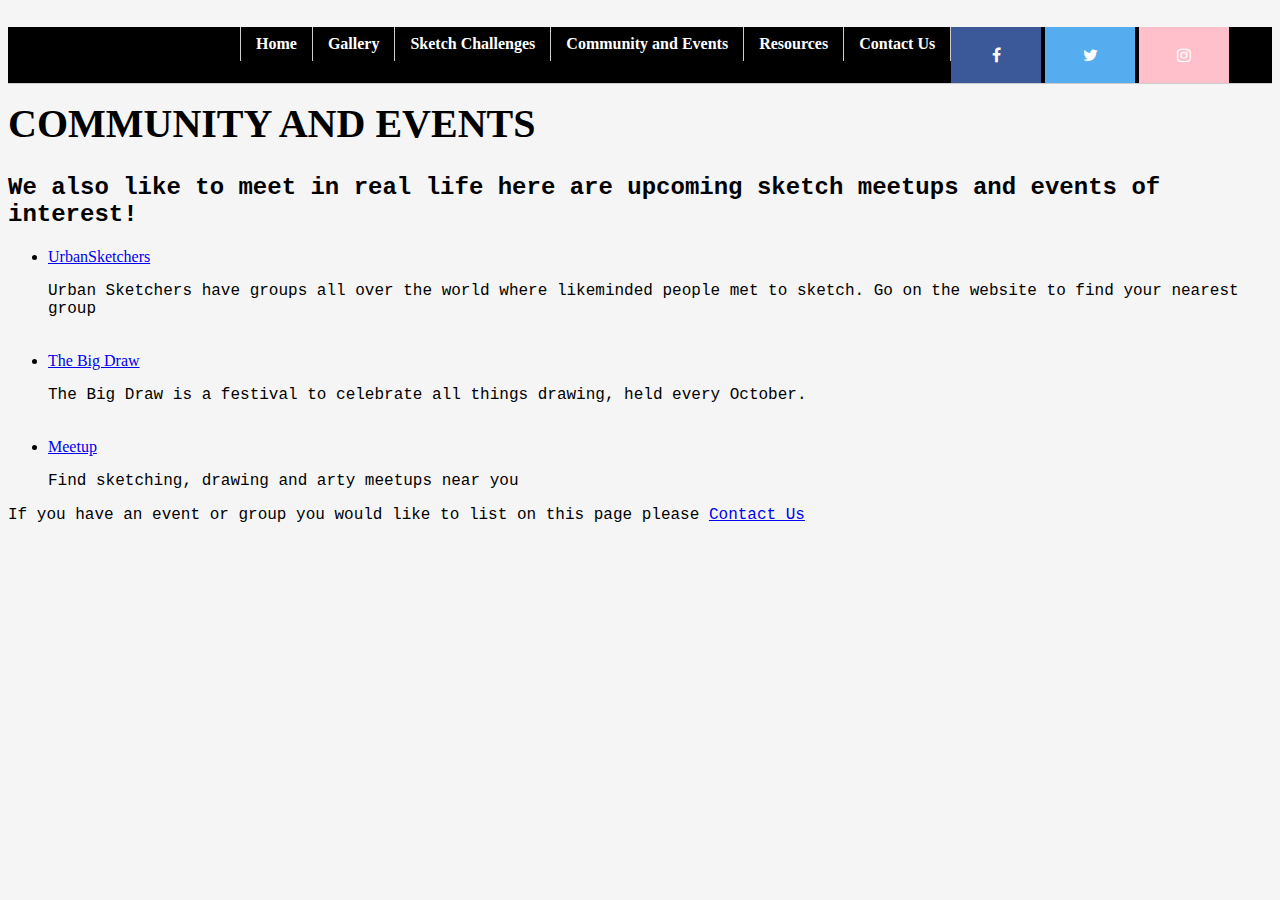
<file: CEvents.html>
<!DOCTYPE html>
<html>
<head>
    <!-- Global site tag (gtag.js) - Google Analytics -->
<script async src="https://www.googletagmanager.com/gtag/js?id=UA-120814991-1"></script>
<script>
  window.dataLayer = window.dataLayer || [];
  function gtag(){dataLayer.push(arguments);}
  gtag('js', new Date());

  gtag('config', 'UA-120814991-1');
</script>
        <link rel="stylesheet" href="https://stackpath.bootstrapcdn.com/bootstrap/4.1.1/css/bootstrap.min.css" integrity="sha384-WskhaSGFgHYWDcbwN70/dfYBj47jz9qbsMId/iRN3ewGhXQFZCSftd1LZCfmhktB" crossorigin="anonymous">
  <link rel="stylesheet" href="Liz.css">
  </head>
<body>
    
    <div class="container">
        <div class="row">
             <div class="col-12">  
                <div id="nav">
                    <ul>
                        <li><a href="index.html">Home</a></li>
                        <li><a href="Gallery.html">Gallery</a></li>
                        <li><a href="SChallenges.html">Sketch Challenges</a></li>
                        <li><a href="CEvents.html">Community and Events</a></li>
                        <li><a href="Resources.html">Resources</a></li>
                        <li><a href="Contact.html">Contact Us</a></li>
                    </ul>

                     <!-- Add icon library -->
<link rel="stylesheet" href="https://cdnjs.cloudflare.com/ajax/libs/font-awesome/4.7.0/css/font-awesome.min.css">

<!-- Add font awesome icons -->

<a href="https://www.facebook.com/groups/ArtClubLAC/" class="fa fa-facebook"></a>
<a href="https://twitter.com/artclub34942898" class="fa fa-twitter"></a>
<a href="https://www.instagram.com/artclub_insta/?hl=en" class="fa fa-instagram"></a>
     </div>
     <div class =".container">
         <h1>COMMUNITY AND EVENTS</h1>
      </div>

      <div class="container">
            <div class="row">
              <div class=".container">
                    <h2>We also like to meet in real life here are upcoming sketch meetups and events of interest!</h2>
          </div>  
          <div class="container"> 
                <div class="row">
                    <div class="col-sm-12">
                        <ul>
                            <li><a href="http://www.urbansketchers.org/">UrbanSketchers</a></li>
                            <p>Urban Sketchers have groups all over the world where likeminded people met to sketch. Go on the website to find your nearest group</p>
                        
                            <br/>
                            <li><a href="http://www.thebigdraw.org/">The Big Draw</a></li>
                            <p>The Big Draw is a festival to celebrate all things drawing, held every October.</p>
                            
                            <br/>  
                             <li><a href="https://www.meetup.com/">Meetup</a></li>
                             <p>Find sketching, drawing and arty meetups near you</p>
                          
                      </ul>
                    </div>
                  </div>
              </div>
              <div class="container">
                    <div class="row">
                      <div class=".container">
                            <p>If you have an event or group you would like to list on this page please <a href="Contact.html">Contact Us</a></p>
                           
                  </div>
</file>
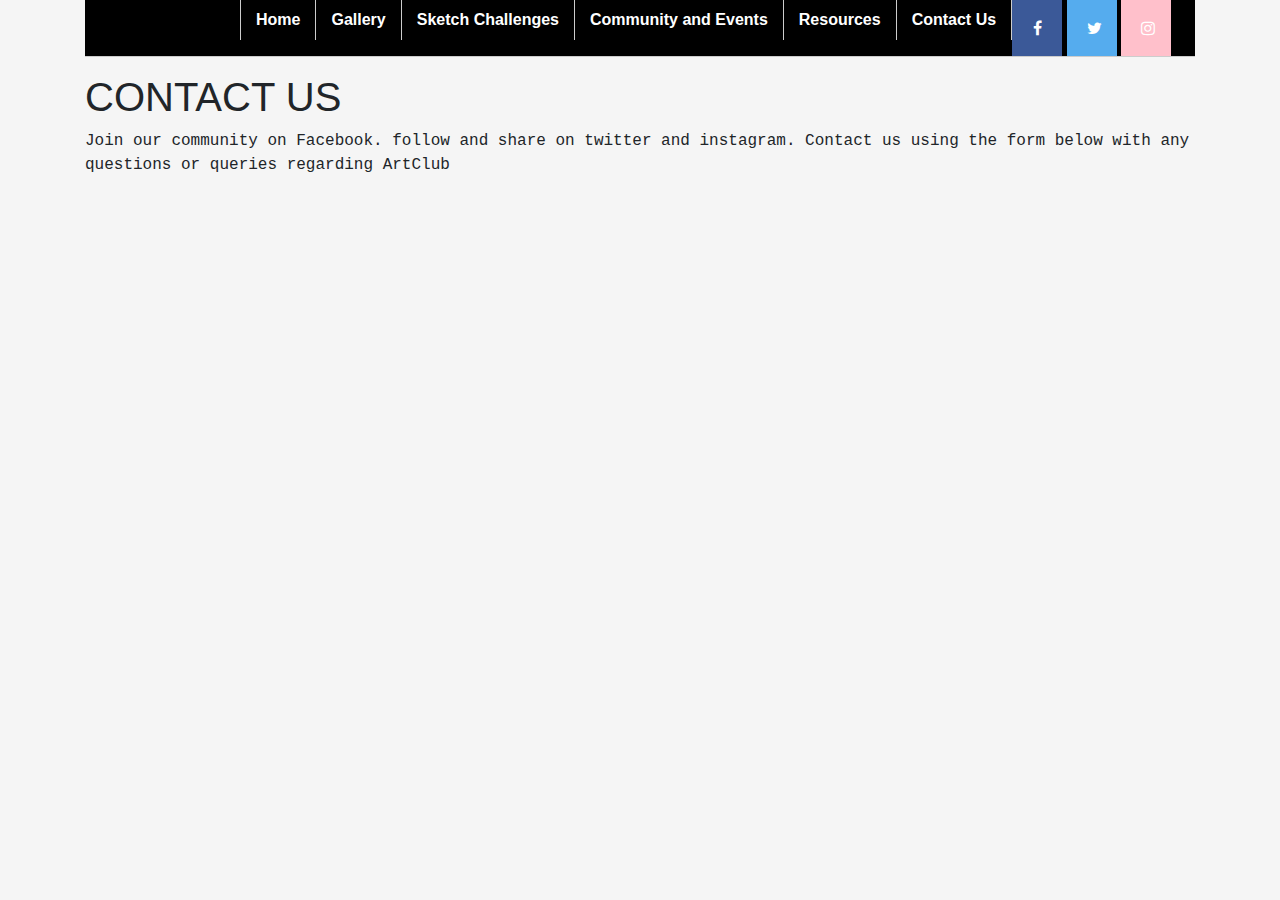
<file: Contact.html>
<!DOCTYPE html>
<html>
<head>
  <!-- Global site tag (gtag.js) - Google Analytics -->
<script async src="https://www.googletagmanager.com/gtag/js?id=UA-120814991-1"></script>
<script>
  window.dataLayer = window.dataLayer || [];
  function gtag(){dataLayer.push(arguments);}
  gtag('js', new Date());

  gtag('config', 'UA-120814991-1');
</script>
    <link rel="stylesheet" href="https://maxcdn.bootstrapcdn.com/bootstrap/4.0.0/css/bootstrap.min.css" integrity="sha384-Gn5384xqQ1aoWXA+058RXPxPg6fy4IWvTNh0E263XmFcJlSAwiGgFAW/dAiS6JXm" crossorigin="anonymous">
    <script src="https://maxcdn.bootstrapcdn.com/bootstrap/4.0.0/js/bootstrap.min.js" integrity="sha384-JZR6Spejh4U02d8jOt6vLEHfe/JQGiRRSQQxSfFWpi1MquVdAyjUar5+76PVCmYl" crossorigin="anonymous"></script>
        <link rel="stylesheet" href="https://stackpath.bootstrapcdn.com/bootstrap/4.1.1/css/bootstrap.min.css" integrity="sha384-WskhaSGFgHYWDcbwN70/dfYBj47jz9qbsMId/iRN3ewGhXQFZCSftd1LZCfmhktB" crossorigin="anonymous">
  <link rel="stylesheet" href="Liz.css">
  </head>
<body>
    
    <div class="container">
        <div class="row">
             <div class="col-12">  
                <div id="nav">
                    <ul>
                        <li><a href="index.html">Home</a></li>
                        <li><a href="Gallery.html">Gallery</a></li>
                        <li><a href="SChallenges.html">Sketch Challenges</a></li>
                        <li><a href="CEvents.html">Community and Events</a></li>
                        <li><a href="Resources.html">Resources</a></li>
                        <li><a href="Contact.html">Contact Us</a></li>
                    </ul>
                     <!-- Add icon library -->
<link rel="stylesheet" href="https://cdnjs.cloudflare.com/ajax/libs/font-awesome/4.7.0/css/font-awesome.min.css">

<!-- Add font awesome icons -->

<a href="https://www.facebook.com/groups/ArtClubLAC/" class="fa fa-facebook"></a>
<a href="https://twitter.com/artclub34942898" class="fa fa-twitter"></a>
<a href="https://www.instagram.com/artclub_insta/?hl=en" class="fa fa-instagram"></a>
                </div>
            </div>
        </div>
        <div class =".container">
                <h1>CONTACT US</h1>
             </div>
            

    <div>
    <p>Join our community on Facebook. follow and share on twitter and instagram. Contact us using the form below with any questions or queries regarding ArtClub</p>
    </div>
<div>
    <iframe src="https://docs.google.com/forms/d/e/1FAIpQLScpTPu3LXke_1kzk4YgsRWU6eLv995af3R13AqC8Z1hkgOWkA/viewform?embedded=true" width="500" height="250" frameborder="0" marginheight="0" marginwidth="0">Loading...</iframe>
</div>

    
</body>
</file>
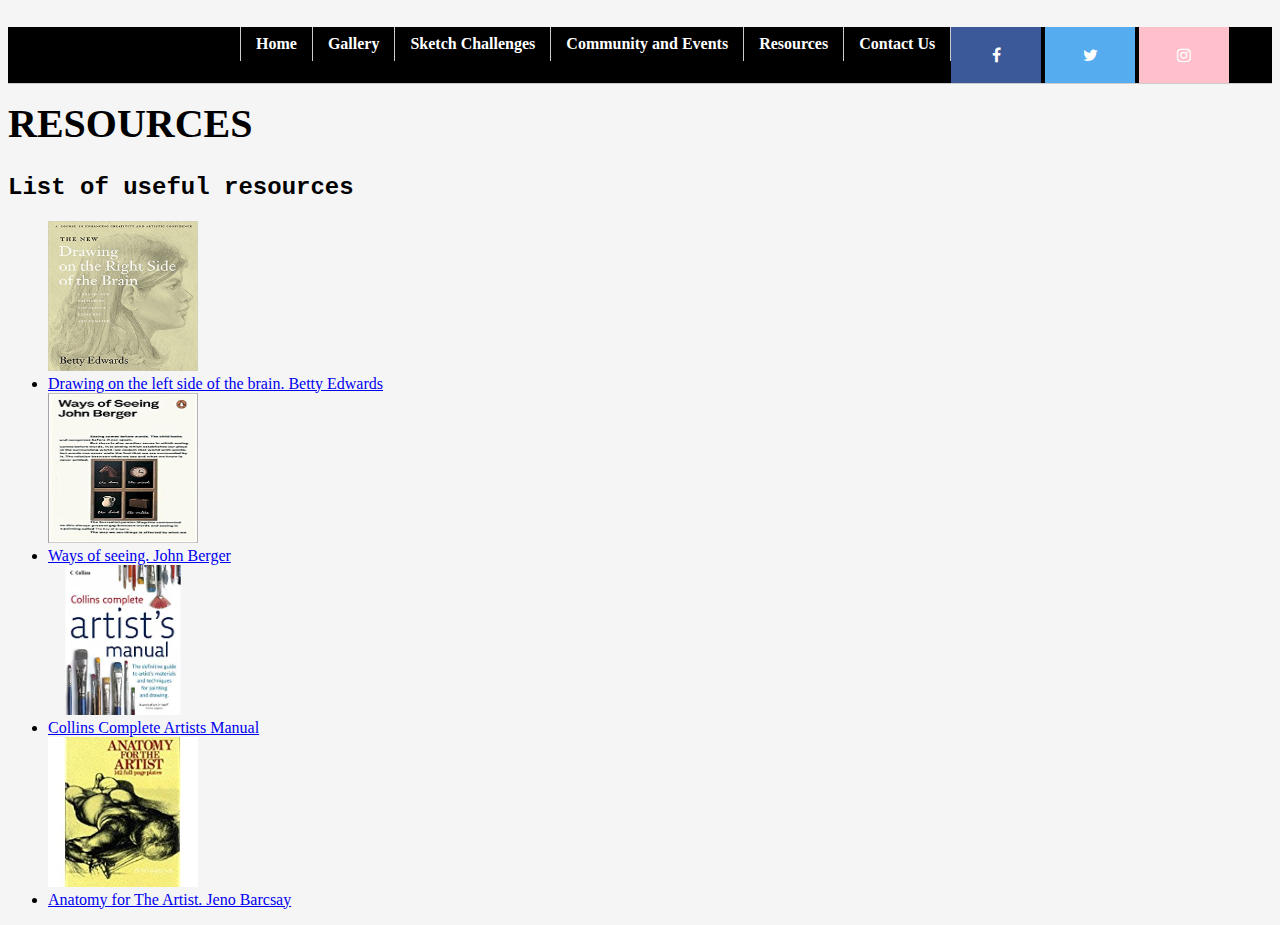
<file: Resources.html>
<!DOCTYPE html>
<html>
<head>
    <!-- Global site tag (gtag.js) - Google Analytics -->
<script async src="https://www.googletagmanager.com/gtag/js?id=UA-120814991-1"></script>
<script>
  window.dataLayer = window.dataLayer || [];
  function gtag(){dataLayer.push(arguments);}
  gtag('js', new Date());

  gtag('config', 'UA-120814991-1');
</script>
        <link rel="stylesheet" href="https://stackpath.bootstrapcdn.com/bootstrap/4.1.1/css/bootstrap.min.css" integrity="sha384-WskhaSGFgHYWDcbwN70/dfYBj47jz9qbsMId/iRN3ewGhXQFZCSftd1LZCfmhktB" crossorigin="anonymous">
  <link rel="stylesheet" href="Liz.css">
  </head>
<body>
    
    <div class="container">
        <div class="row">
             <div class="col-12">  
                <div id="nav">
                    <ul>
                        <li><a href="index.html">Home</a></li>
                        <li><a href="Gallery.html">Gallery</a></li>
                        <li><a href="SChallenges.html">Sketch Challenges</a></li>
                        <li><a href="CEvents.html">Community and Events</a></li>
                        <li><a href="Resources.html">Resources</a></li>
                        <li><a href="Contact.html">Contact Us</a></li>
                    </ul>
                     <!-- Add icon library -->
<link rel="stylesheet" href="https://cdnjs.cloudflare.com/ajax/libs/font-awesome/4.7.0/css/font-awesome.min.css">

<!-- Add font awesome icons -->

<a href="https://www.facebook.com/groups/ArtClubLAC/" class="fa fa-facebook"></a>
<a href="https://twitter.com/artclub34942898" class="fa fa-twitter"></a>
<a href="https://www.instagram.com/artclub_insta/?hl=en" class="fa fa-instagram"></a>
     </div>
    
     <div class =".container">
         <h1>RESOURCES</h1>
      </div>

      <div class="container">
            <div class="row">
              <div class=".container">
                    <h2>List of useful resources</h2>
          </div> 
          <div class="container"> 
              <div class="row">
                  <div class="col-sm-12">
                      <ul>
                        <img src="./Gimages/betty edwards.jpg"width=150 height =150>
                        <li><a href="https://www.amazon.co.uk/New-Drawing-Right-Side-Brain/dp/0007116454">Drawing on the left side of the brain. Betty Edwards</a></li>
                        <img src="./Gimages/ways of seeing.jpg"width=150 height =150>
                        <li><a href="https://www.amazon.co.uk/Ways-Seeing-Penguin-Modern-Classics/dp/014103579X">Ways of seeing. John Berger</a></li>
                        <img src="./Gimages/artists manual.jpg"width=150 height =150>
                        <li><a href="https://www.amazon.co.uk/Collins-Complete-Artists-Manual-Jennings/dp/0007197829">Collins Complete Artists Manual</a></li>
                        <img src="./Gimages/anatomy.jpg"width=150 height =150>
                        <li><a href="https://www.amazon.co.uk/Anatomy-Artist-Jeno-Barcsay/dp/0316907642">Anatomy for The Artist. Jeno Barcsay</a></li>
                    </ul>
                  </div>
                </div>
            </div>
                  
                    </div>
                </div>
            </body>
</file>
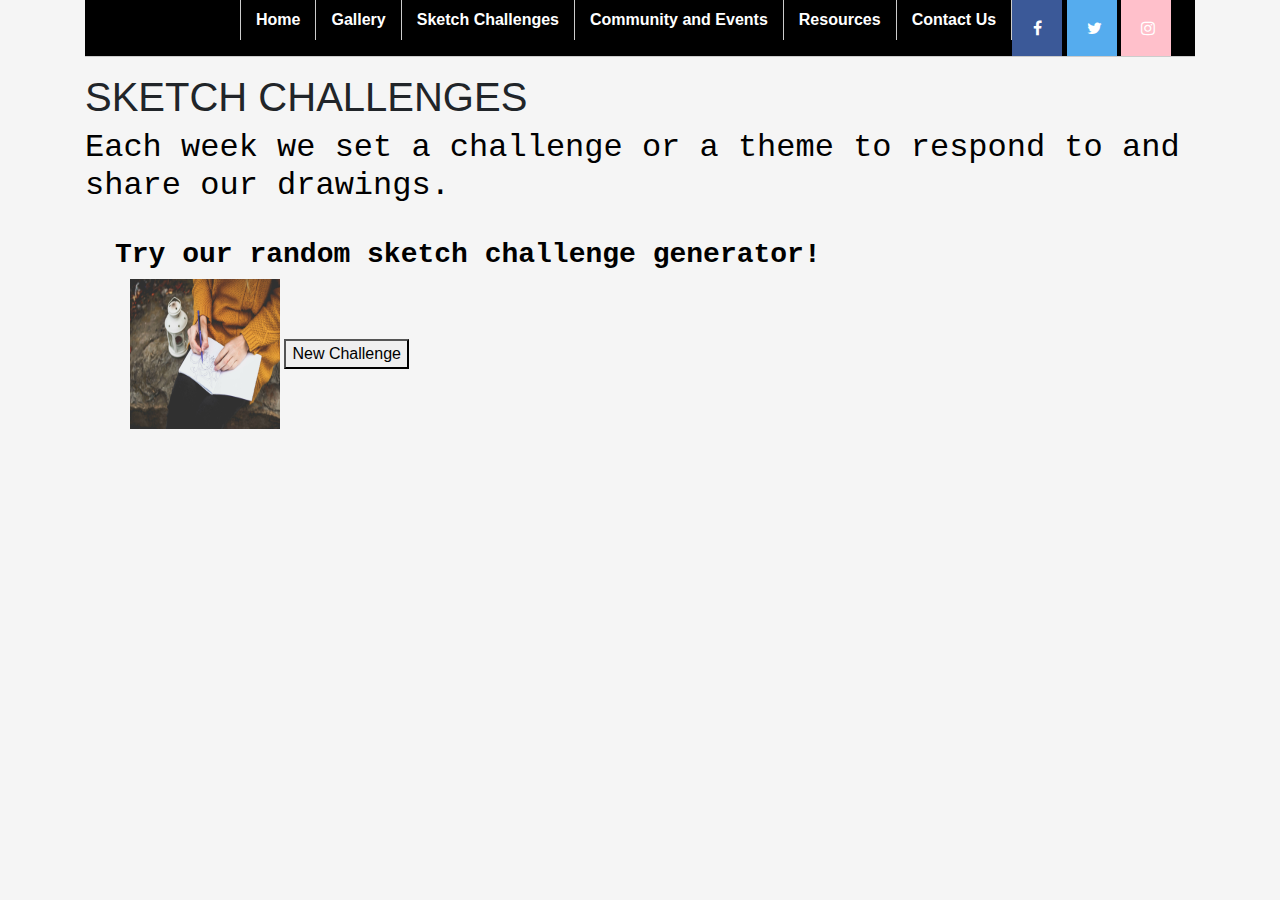
<file: SChallenges.html>
<!DOCTYPE html>
<html>
  <head>
        <!-- Global site tag (gtag.js) - Google Analytics -->
            <script async src="https://www.googletagmanager.com/gtag/js?id=UA-120814991-1"></script>
                  <script>
                       window.dataLayer = window.dataLayer || [];
                      function gtag(){dataLayer.push(arguments);}
                      gtag('js', new Date());
                      gtag('config', 'UA-120814991-1');
                  </script>
        <link rel="stylesheet" href="https://maxcdn.bootstrapcdn.com/bootstrap/4.0.0/css/bootstrap.min.css" integrity="sha384-Gn5384xqQ1aoWXA+058RXPxPg6fy4IWvTNh0E263XmFcJlSAwiGgFAW/dAiS6JXm" crossorigin="anonymous">
        <script src="https://maxcdn.bootstrapcdn.com/bootstrap/4.0.0/js/bootstrap.min.js" integrity="sha384-JZR6Spejh4U02d8jOt6vLEHfe/JQGiRRSQQxSfFWpi1MquVdAyjUar5+76PVCmYl" crossorigin="anonymous"></script>
        <link rel="stylesheet" href="https://stackpath.bootstrapcdn.com/bootstrap/4.1.1/css/bootstrap.min.css" integrity="sha384-WskhaSGFgHYWDcbwN70/dfYBj47jz9qbsMId/iRN3ewGhXQFZCSftd1LZCfmhktB" crossorigin="anonymous">
        <link rel="stylesheet" href="Liz.css">
 </head>

<body>
    <div class="container">
        <div class="row">
             <div class="col-12">  
                <div id="nav">
                    <ul>
                        <li><a href="index.html">Home</a></li>
                        <li><a href="Gallery.html">Gallery</a></li>
                        <li><a href="SChallenges.html">Sketch Challenges</a></li>
                        <li><a href="CEvents.html">Community and Events</a></li>
                        <li><a href="Resources.html">Resources</a></li>
                        <li><a href="Contact.html">Contact Us</a></li>
                  </ul>

                       <!-- Add icon library -->
<link rel="stylesheet" href="https://cdnjs.cloudflare.com/ajax/libs/font-awesome/4.7.0/css/font-awesome.min.css">

<!-- Add font awesome icons -->

    <a href="https://www.facebook.com/groups/ArtClubLAC/" class="fa fa-facebook"></a>
    <a href="https://twitter.com/artclub34942898" class="fa fa-twitter"></a>
    <a href="https://www.instagram.com/artclub_insta/?hl=en" class="fa fa-instagram"></a>
                  </div> 
                </div>
              </div>


    <div>
         <h1>SKETCH CHALLENGES</h1>
    </div>
   
      <div class="container">
            <div class="row">
              <div class=".container">
                    <h2>Each week we set a challenge or a theme to respond to and share our drawings.</h2>
          </div> 
        </div>

        <div>
          </br>
        </div>

        <div class="container">
            <div class="row">
                <div class="container">
                        <h3><b>Try our random sketch challenge generator!</b></h3>
                        <title>SKETCH CHALLENGE GENERATOR</title>

                        <div class="container">
                                <div class="row">
                                 <div class="col-12 col-centered">
                                     <img src="./Gimages/sketchgen.jpg" width="150" height="150">

                        <button onclick="newQuote()">New Challenge</button>
                        <div id= "quotedisplay">
                                <!--Quotes will display here-->
                            </div>
                        <script>
                        var quotes =[
    "Draw a self portrait with your non dominant hand." ,
    "Take 3 objects to draw but instead of drawing the object draw the spaces between the objects." ,
    "Stop and sketch for 10 minutes." ,
    "Take three objects and draw them without taking your pencil off the page." ,
    "Draw your a portrait of your favourite person or animal without looking at your page." ,
    "Draw a scene remembered from your childhood." ,
  
]
function newQuote(){
    var randomNumber = Math.floor(Math.random() * (quotes.length));
    document.getElementById('quotedisplay').innerHTML = quotes[randomNumber];
    
}
                        </script>


                        <div>
            
            
                               
                
            
                </body>
         
           </div>
</file>
<file: Liz.css>
h1{color: redblack; font-size: 40px}
h3{color: black; font-family: 'Courier New';font-size: 14}
body{background-color: whitesmoke}
p{font-weight: lighter}
p{font-family: 'Courier New', Courier, monospace}
h6{color:black}
h2{color: black; font-family: 'Courier New';font-size: 20}
#nav {
	width: 100%;
	float: left;
	margin: 0 0 1em 0;
	padding: 0;
	background-color: black;
	border-bottom: 1px solid #ccc;  }
#nav ul {
	list-style: none;
	width: 800px;
	margin: 0 auto;
	padding: 0; }
#nav li {
	float: left; }
#nav li a {
	display: block;
	padding: 8px 15px;
	text-decoration: none;
	font-weight: bold;
	color: white;
	border-right: 1px solid #ccc; }
#nav li:first-child a {
	border-left: 1px solid #ccc; }
#nav li a:hover {
	color: #c00;
	background-color: #fff; }
	/* Style all font awesome icons */
.fa {
    padding: 20px;
    font-size: 30px;
    width: 50px;
    text-align: center;
    text-decoration: none;
}

/* Add a hover effect if you want */
.fa:hover {
    opacity: 0.5;
}

/* Set a specific color for each brand */

/* Facebook */
.fa-facebook {
    background: #3B5998;
    color: white;
}

/* Twitter */
.fa-twitter {
    background: #55ACEE;
    color: white;
}

/* Instagram */
.fa-instagram {
    background: pink;
	color: white;
}
</file>
